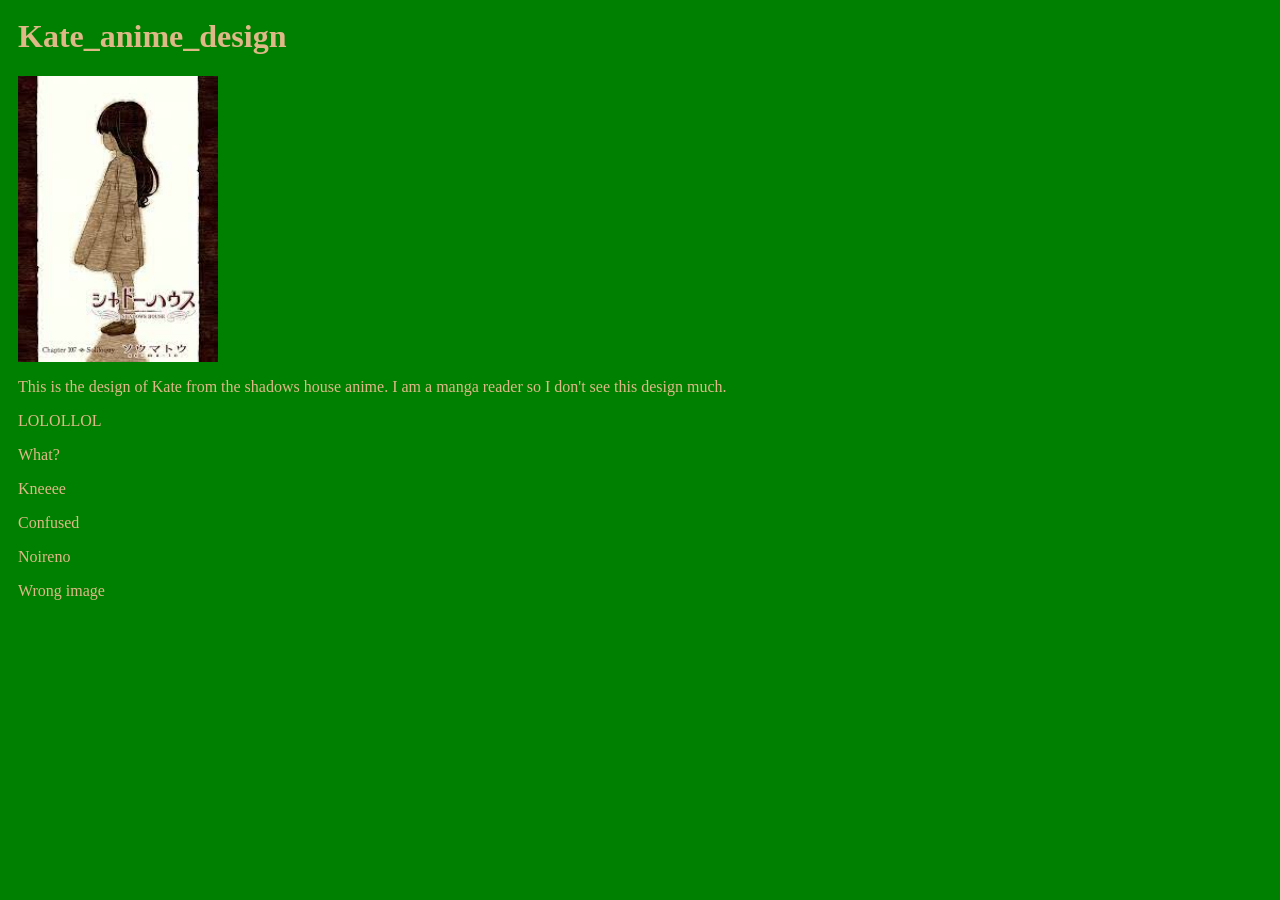
<file: index.html>
<DOCTYPE! html>
<html>
<head>
<link rel="stylesheet" href="style.css">
</head>
<body>
<h1>Kate_anime_design</h1>
<img src="index.jpg" width=200px>
<p>This is the design of Kate from the shadows house anime. I am a manga reader so I don't see this design much.
<p> LOLOLLOL</p>
<p> What?</p>
<p> Kneeee</p>
<p> Confused</p>
<p> Noireno</p>
<p> Wrong image</p>
</body>
</html>
</file>
<file: style.css>
body {
	background-color: green;
	color: burlywood;
	padding: 10px;
}
</file>
